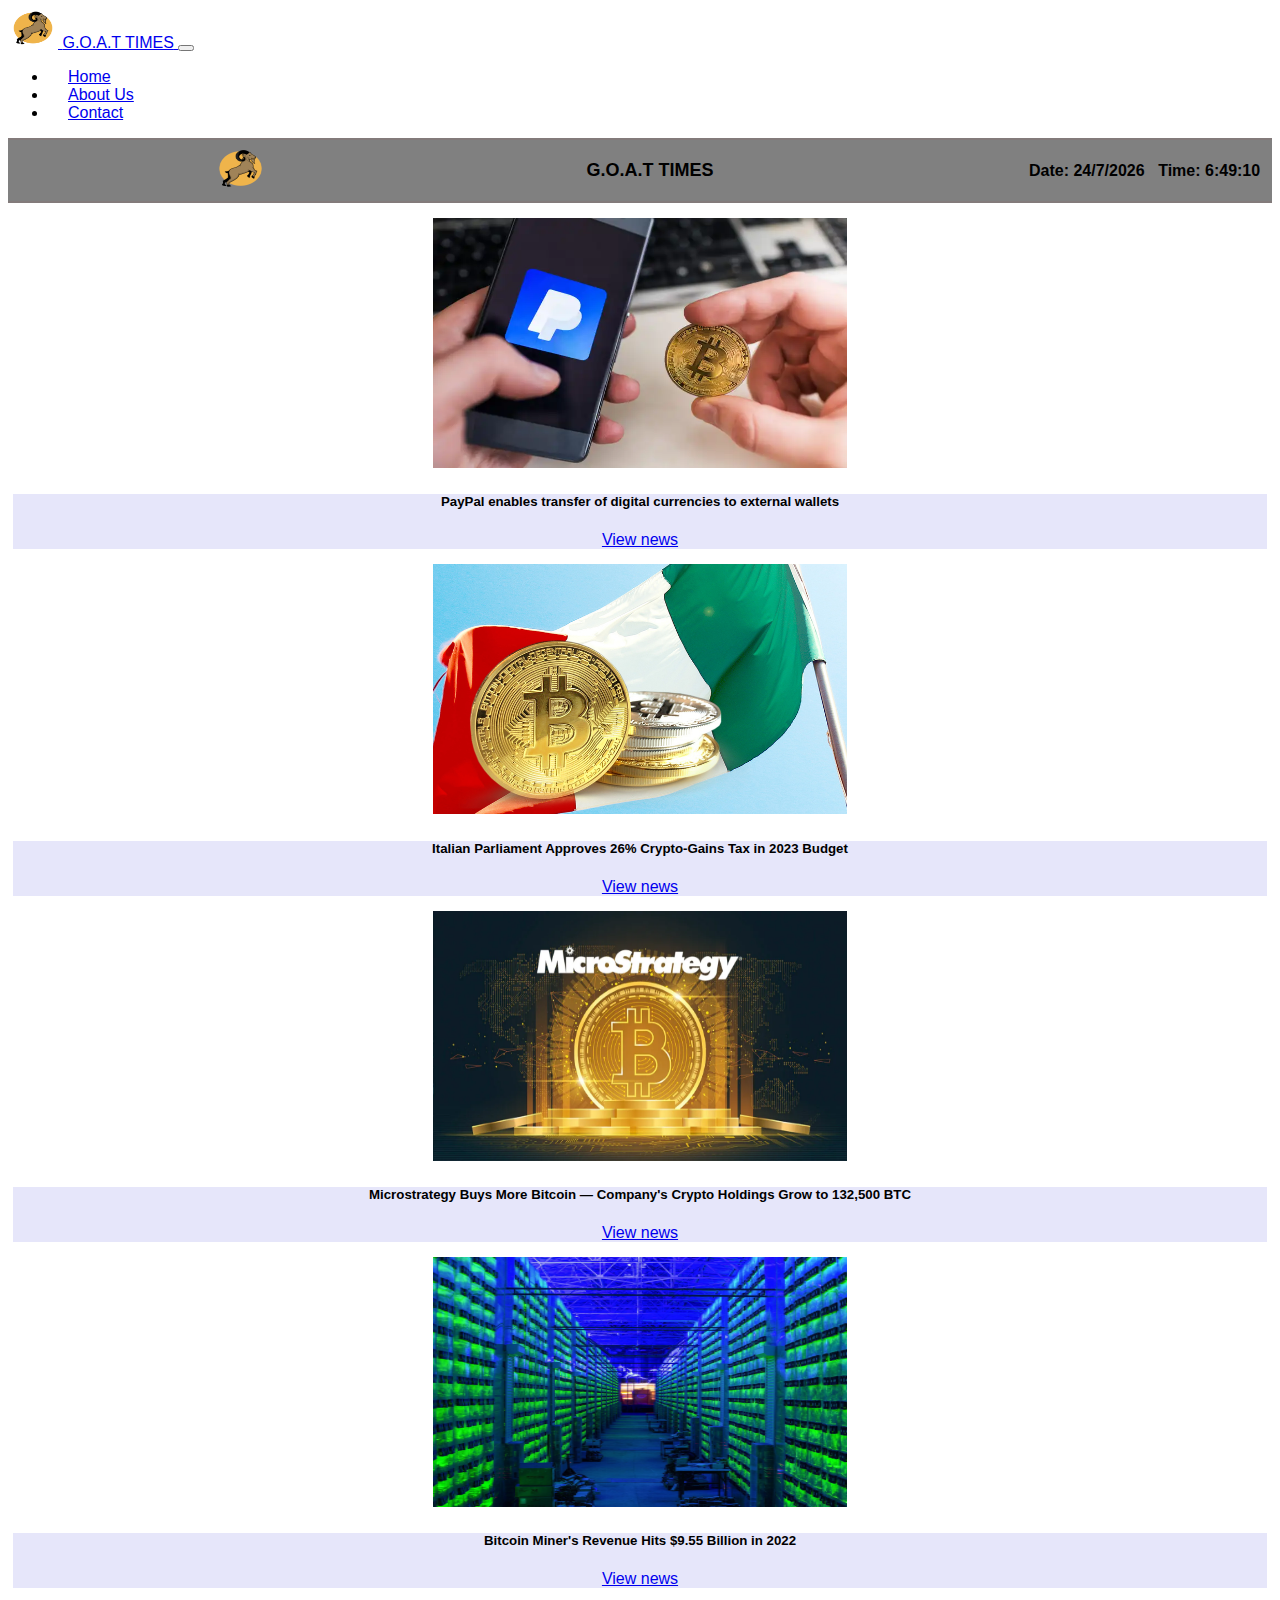
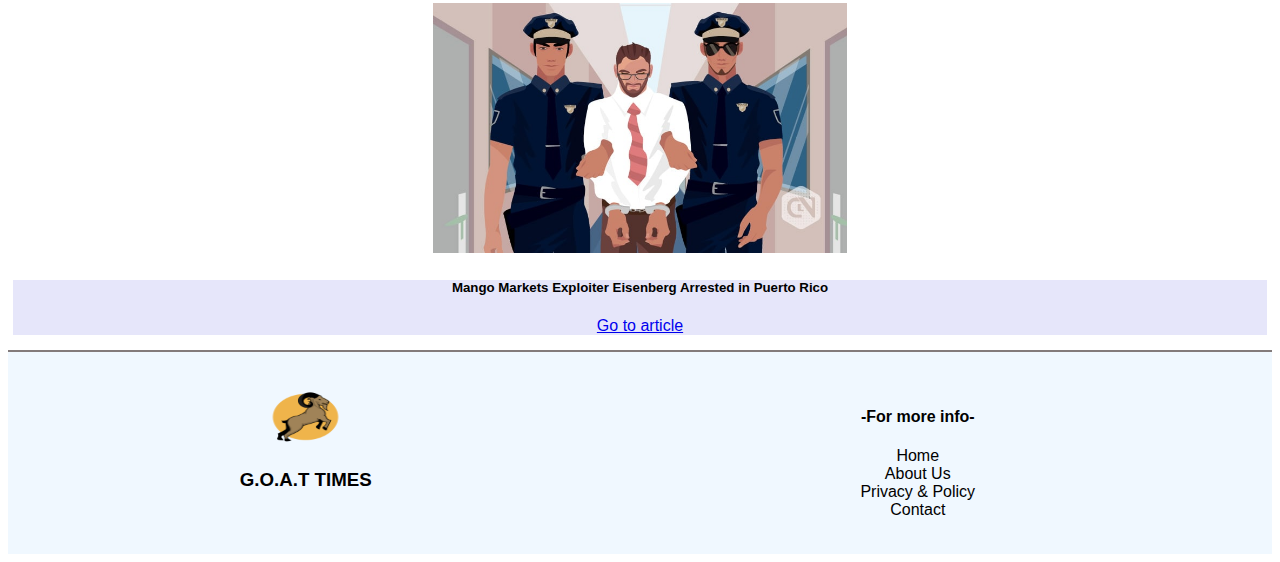
<file: G.O.A.T/index.html>
<!DOCTYPE html>
<html lang="en">
<head>
    <meta charset="UTF-8">
    <meta http-equiv="X-UA-Compatible" content="IE=edge">
    <meta name="viewport" content="width=device-width, initial-scale=1.0">
    <meta name="description" content="Goat Times is a dummy news website created by Ali Imam">

    <title>G.O.A.T| Home Page </title>
    <!-- Favicon -->
    <link rel="icon" href="Images/logo/favicon.png">

    <!-- Google Fonts -->
    <link rel="preconnect" href="https://fonts.googleapis.com">
    <link rel="preconnect" href="https://fonts.gstatic.com" crossorigin>
    <link href="https://fonts.googleapis.com/css2?family=Merienda+One&family=Merriweather:ital@1&family=Montserrat&family=Playfair+Display:ital@0;1&family=Sacramento&display=swap" rel="stylesheet">
    <link href="https://fonts.googleapis.com/css2?family=Merriweather&display=swap" rel="stylesheet">

    <!-- CSS Stylesheets -->
    <link rel="stylesheet" href="css/styles.css">
    
    <!-- Bootstrap Script -->
    <link href="https://cdn.jsdelivr.net/npm/bootstrap@5.1.3/dist/css/bootstrap.min.css" rel="stylesheet" integrity="sha384-1BmE4kWBq78iYhFldvKuhfTAU6auU8tT94WrHftjDbrCEXSU1oBoqyl2QvZ6jIW3" crossorigin="anonymous">
    <script src="https://cdn.jsdelivr.net/npm/bootstrap@5.1.3/dist/js/bootstrap.bundle.min.js" integrity="sha384-ka7Sk0Gln4gmtz2MlQnikT1wXgYsOg+OMhuP+IlRH9sENBO0LRn5q+8nbTov4+1p" crossorigin="anonymous"></script>

</head>
<body>

    <!-- Top-Container -->
    <nav class="navbar navbar-expand-lg navbar-light bg-light  ">
        <div class="container-fluid">
            <a class="navbar-brand" href="index.html">
                <img src="Images/logo/one.png" alt="" width="50" height="40" class="d-inline-block align-text-top">
                <brand class="brand"> G.O.A.T TIMES</brand>
              </a>
          <button class="navbar-toggler" type="button" data-bs-toggle="collapse" data-bs-target="#navbarNav" aria-controls="navbarNav" aria-expanded="false" aria-label="Toggle navigation">
            <span class="navbar-toggler-icon"></span>
          </button>
          <div class="collapse navbar-collapse justify-content-end" id="navbarNav">
            <ul class="navbar-nav ">
              <li class="nav-item">
                <a class="nav-link active" aria-current="page" href="index.html">Home</a>
              </li>
              <li class="nav-item">
                <a class="nav-link" aria-current="page" href="index.html">About Us</a>
              </li>
              <li class="nav-item">
                <a class="nav-link" aria-current="page" href="index.html">Contact</a>
              </li>
            </ul>
          </div>
        </div>
      </nav>
    
    <!-- Body-Container -->
    <hr class="hr0">
    <!-- Part-01 -->
    <div class="home-page ">
      <div class="hp-img">
        <img src="Images/logo/one.png" alt="" width="55px" height="45px">
      </div>
      <div class="hp-text">
        <h1> <brand class="brand"> G.O.A.T TIMES</brand></h1>
      </div>
      <div class="hp-date">
        <div class="date">
          <p> </p>
          <p id="date"></p>
          <script src="date-time.js"></script>
        </div>
        <div class="time">
          <p> </p>
          <p id="time" onload="currentTime()"></p>
          <script src="date-time.js"></script>
        </div>
      </div>
    </div>
    <hr class="hr0">
    

    <!-- Part-02 -->
    <div class="row g-0 News-Cards ">

      <div class="col-sm-4">
        <div class="card newslink">
          <img src="Images/news-images/news-img-1.webp" class=" border " alt="news-article-1" width="414" height="250">
          <div class="card-body ">
            <h5 class="card-title">PayPal enables transfer of digital currencies to external wallets <br></h5>
            <a href="news1.html" class="btn btn-light bg-success">View news</a>
          </div>
        </div>
      </div>

      <div class="col-sm-4">
        <div class="card newslink">
          <img src="Images/news-images/news-img-2.webp" class="border" alt="news-article-2" width="414" height="250">
          <div class="card-body">
            <h5 class="card-title">Italian Parliament Approves 26% Crypto-Gains Tax in 2023 Budget</h5>
            <a href="news2.html" class="btn btn-light bg-success">View news</a>
          </div>
        </div>
      </div>

      <div class="col-sm-4">
        <div class="card newslink">
          <img src="Images/news-images/news-img-3.webp" class="border" alt="news-article-3" width="414" height="250">
          <div class="card-body">
            <h5 class="card-title">Microstrategy Buys More Bitcoin — Company's Crypto Holdings Grow to 132,500 BTC</h5>
            <a href="news3.html" class="btn btn-light bg-success">View news</a>
          </div>
        </div>
      </div>

      <div class="row g-0 News-Cards">

        <div class="col-sm-4">
          <div class="card newslink">
            <img src="Images/news-images/news-img-4.webp" class="border" alt="news-article-4" width="414" height="250">
            <div class="card-body">
              <h5 class="card-title">Bitcoin Miner's Revenue Hits $9.55 Billion in 2022</h5>
              <a href="news4.html" class="btn btn-light bg-success">View news</a>
            </div>
          </div>
        </div>
  
        <div class="col-sm-4">
          <div class="card newslink">
            <img src="Images/news-images/news-img-5.webp" class="border" alt="news-article-5" width="414" height="250">
            <div class="card-body">
              <h5 class="card-title">Mango Markets Exploiter Eisenberg Arrested in Puerto Rico</h5>
              <a href="news5.html" class="btn btn-light bg-success">Go to article</a>
            </div>
          </div>
        </div>

      </div> 

    </div>
    <hr class="hr0">

    <!-- Part-03 -->
 <!-- Part-03 For largeScreen-->
 <div class="largeScreen">
  <div class="p-ls-31">
    <img src="Images/logo/one.png" alt="logo" width="85px" height="60px" >
    <h3> <brand class="brand">  G.O.A.T TIMES </brand> </h3>
  </div>
  
  <div class="p-ls-33">
    <h4> -For more info- </h4>
    <ul class="ul1">
        <li><a class="a1" href="index.html">Home</a></li>
        <li><a class="a1" href="index.html">About Us</a></li>
        <li><a class="a1" href="index.html">Privacy & Policy</a></li>
        <li><a class="a1" href="index.html">Contact</a></li>
    </ul>
  </div>
  
 </div>

 <!-- Part-03  For smallScreen-->
 <div class="smallScreen">
     <div class="p-ss-31-33">
        <div class="p-ss-31">
            <img src="Images/logo/one.png" alt="logo" width="80px" height="60px" >
             <h3> <brand class="brand">  G.O.A.T TIMES </brand> </h3>
         </div>
         <div class="p-ss-33">
             <br><h4> More Info </h4>
               <ul class="ul1">
                 <li><a class="a1" href="index.html">Home</a></li>
                 <li><a class="a1" href="index.html">About Us</a></li>
                 <li><a class="a1" href="index.html">Privacy & Policy</a></li>
                 <li><a class="a1" href="index.html">Contact</a></li>
               </ul>
         </div>
    </div>

    
 <hr class="hr0">

    

</body>
</html>
</file>
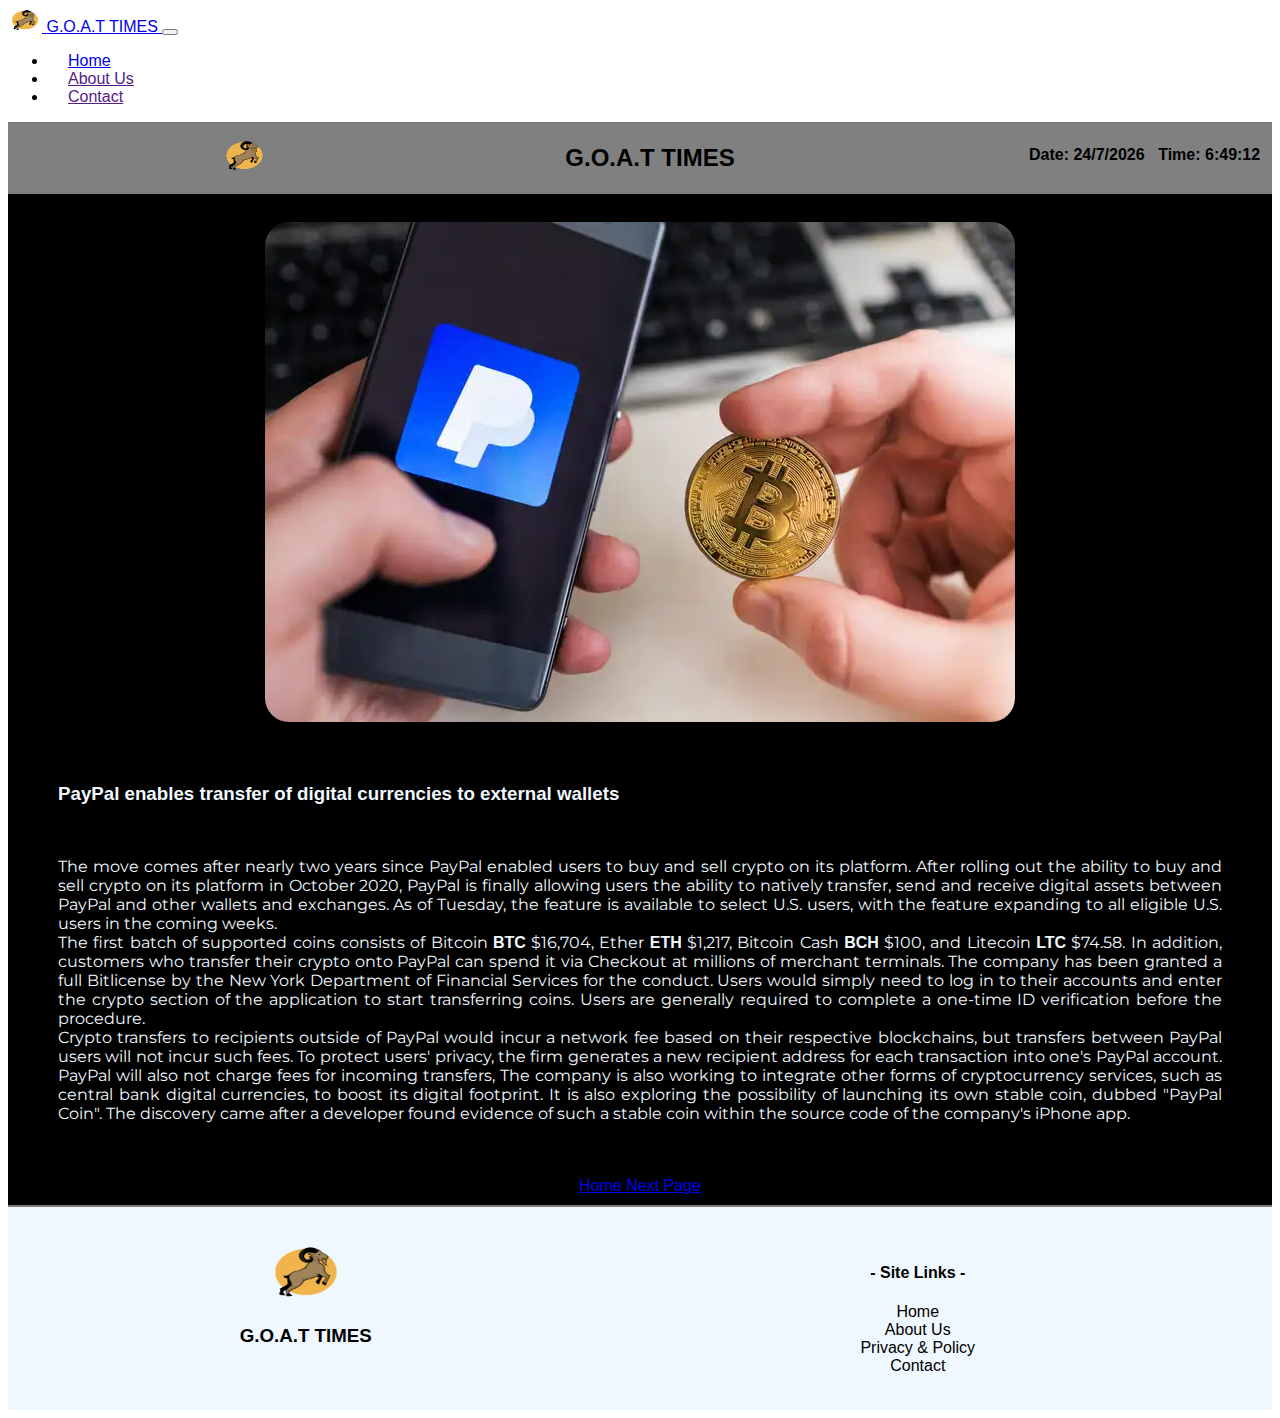
<file: G.O.A.T/news1.html>
<!DOCTYPE html>
<html lang="en">
<head>
  <meta charset="UTF-8">
  <meta http-equiv="X-UA-Compatible" content="IE=edge">
  <meta name="viewport" content="width=device-width, initial-scale=1.0">
  <meta name="description" content="Goat Times is a dummy news website created by Ali Imam">
  
    <title>  G.O.A.T TIMES</title>
    <!-- Favicon -->
    <link rel="icon" href="Images/logo/favicon.png">

    <!-- Google Fonts -->
    <link rel="preconnect" href="https://fonts.googleapis.com">
    <link rel="preconnect" href="https://fonts.gstatic.com" crossorigin>
    <link href="https://fonts.googleapis.com/css2?family=Merienda+One&family=Merriweather:ital@1&family=Montserrat&family=Playfair+Display:ital@0;1&family=Sacramento&display=swap" rel="stylesheet">

    <!-- CSS Stylesheets -->
    <link rel="stylesheet" href="css/styles.css">
    
    <!-- Bootstrap Script -->
    <link href="https://cdn.jsdelivr.net/npm/bootstrap@5.1.3/dist/css/bootstrap.min.css" rel="stylesheet" integrity="sha384-1BmE4kWBq78iYhFldvKuhfTAU6auU8tT94WrHftjDbrCEXSU1oBoqyl2QvZ6jIW3" crossorigin="anonymous">
    <script src="https://cdn.jsdelivr.net/npm/bootstrap@5.1.3/dist/js/bootstrap.bundle.min.js" integrity="sha384-ka7Sk0Gln4gmtz2MlQnikT1wXgYsOg+OMhuP+IlRH9sENBO0LRn5q+8nbTov4+1p" crossorigin="anonymous"></script>
    
</head>
<body>
    <!-- Top-Container -->
    <nav class="navbar navbar-expand-lg navbar-light bg-lightk">
        <div class="container-fluid">
            <a class="navbar-brand" href="#">
                <img src="Images/logo/one.png" alt="" width="34" height="24" class="d-inline-block align-text-top">
                <brand class="brand">  G.O.A.T TIMES</brand>
              </a>
          <button class="navbar-toggler" type="button" data-bs-toggle="collapse" data-bs-target="#navbarNav" aria-controls="navbarNav" aria-expanded="false" aria-label="Toggle navigation">
            <span class="navbar-toggler-icon"></span>
          </button>
          <div class="collapse navbar-collapse justify-content-end" id="navbarNav">
            <ul class="navbar-nav ">
              <li class="nav-item">
                <a class="nav-link active" aria-current="page" href="index.html">Home</a>
              </li>
              <li class="nav-item">
                <a class="nav-link" aria-current="page" href="">About Us</a>
              </li>
              <li class="nav-item">
                <a class="nav-link" aria-current="page" href="">Contact</a>
              </li>
            </ul>
          </div>
        </div>
      </nav> 
    <!-- Body-Container -->
    <hr class="hr0">
    <!-- Part-01 -->
    <div class="home-page">
      <div class="hp-img">
        <img src="Images/logo/one.png" alt="" width="47px" height="35px">
      </div>
      <div class="hp-text">
        <h2> <brand class="brand">  G.O.A.T TIMES</brand></h2>
      </div>
      <div class="hp-date">
        <div class="date">
          <p> </p>
          <p id="date"></p>
          <script src="date-time.js"></script>
        </div>
        <div class="time">
          <p> </p>
          <p id="time"></p>
          <script src="date-time.js"></script>
        </div>
      </div>
    </div>
    <hr class="hr0">
    <!-- Part-02 -->
    <div class="middle-container">
        <br>
        <img class="news-img" src="Images/news-images/news-img-1.webp" alt=""> 
        <br><br>
        <div class="middle-container-news">
            <h3>PayPal enables transfer of digital currencies to external wallets</h3> <br>
            <p>
                The move comes after nearly two years since PayPal enabled users to buy and sell crypto on its platform.
                After rolling out the ability to buy and sell crypto on its platform in October 2020, PayPal is finally allowing users the ability to natively transfer, send and receive digital assets between PayPal and other wallets and exchanges.
                As of Tuesday, the feature is available to select U.S. users, with the feature expanding to all eligible U.S. users in the coming weeks. 
                <br>                
                The first batch of supported coins consists of Bitcoin <b>BTC</b> $16,704, Ether <b>ETH</b> $1,217, Bitcoin Cash <b>BCH</b> $100, and Litecoin <b>LTC</b> $74.58.
                In addition, customers who transfer their crypto onto PayPal can spend it via Checkout at millions of merchant terminals. 
                The company has been granted a full Bitlicense by the New York Department of Financial Services for the conduct.
                Users would simply need to log in to their accounts and enter the crypto section of the application to start transferring coins.
                Users are generally required to complete a one-time ID verification before the procedure. <br>
                Crypto transfers to recipients outside of PayPal would incur a network fee based on their respective blockchains, but transfers between PayPal users will not incur such fees.
                To protect users' privacy, the firm generates a new recipient address for each transaction into one's PayPal account. 
                PayPal will also not charge fees for incoming transfers, The company is also working to integrate other forms of cryptocurrency services, such as central bank digital currencies, to boost its digital footprint.
                It is also exploring the possibility of launching its own stable coin, dubbed "PayPal Coin".
                The discovery came after a developer found evidence of such a stable coin within the source code of the company's iPhone app. 
            </p>
        </div>
        <br>
        <a href="index.html" class="btn btn-primary"> Home </a>
        <a href="news2.html" class="btn btn-success">Next Page</a>
    </div>
    <hr class="hr0">

    <!-- Part-03 -->
 <!-- Part-03 For largeScreen-->
 <div class="largeScreen">
  <div class="p-ls-31">
    <img src="Images/logo/one.png" alt="flash-logo" width="80px" height="60px" >
    <h3> <brand class="brand">  G.O.A.T TIMES</brand> </h3>
  </div>
   
  <div class="p-ls-33">
    <h4> - Site Links - </h4>
    <ul class="ul1">
        <li><a class="a1" href="index.html">Home</a></li>
        <li><a class="a1" href="index.html">About Us</a></li>
        <li><a class="a1" href="index.html">Privacy & Policy</a></li>
        <li><a class="a1" href="index.html">Contact</a></li>
    </ul>
  </div>
  
 </div>

 <!-- Part-03  For smallScreen-->
 <div class="smallScreen">
     <div class="p-ss-31-33">
        <div class="p-ss-31">
            <img src="Images/logo/one.png" alt="Flash-logo" width="80px" height="60px" >
             <h3> <brand class="brand"> G.O.A.T TIMES</brand> </h3>
         </div>
         <div class="p-ss-33">
             <br><h4> - Site Links - </h4>
               <ul class="ul1">
                 <li><a class="a1" href="index.html">Home</a></li>
                 <li><a class="a1" href="index.html">About Us</a></li>
                 <li><a class="a1" href="index.html">Privacy & Policy</a></li>
                 <li><a class="a1" href="index.html">Contact</a></li>
               </ul>
         </div>
    </div>

     
  
            
     
</body>
</html>
</file>
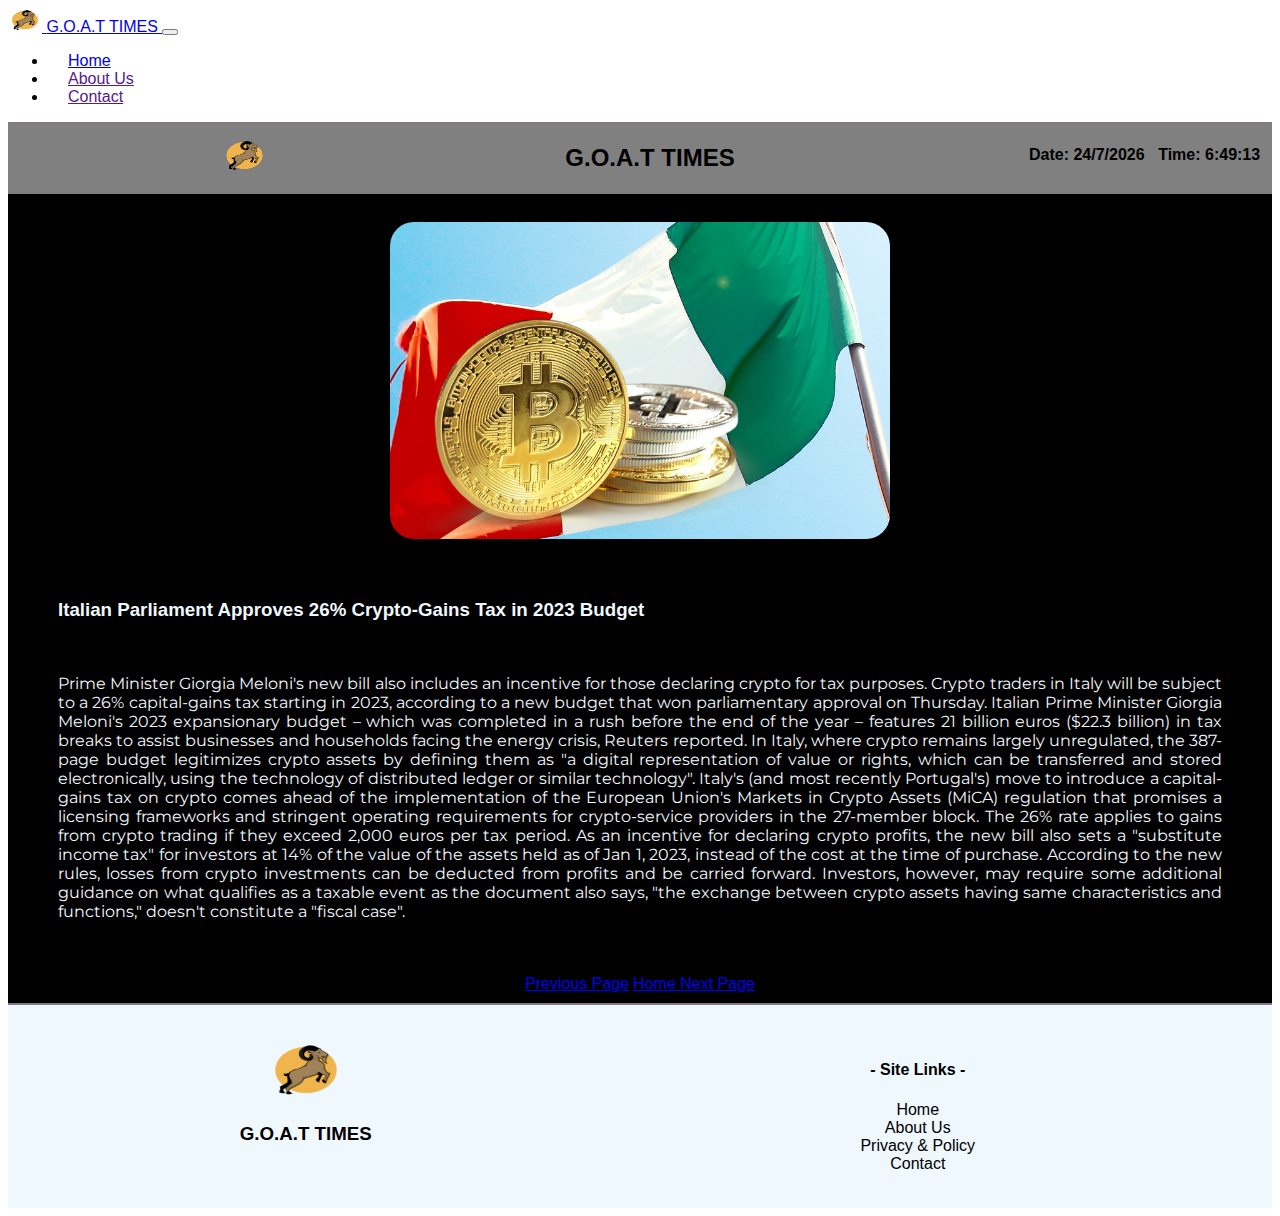
<file: G.O.A.T/news2.html>
<!DOCTYPE html>
<html lang="en">
<head>
  <meta charset="UTF-8">
  <meta http-equiv="X-UA-Compatible" content="IE=edge">
  <meta name="viewport" content="width=device-width, initial-scale=1.0">
  <meta name="description" content="Goat Times is a dummy news website created by Ali Imam">
    <title> G.O.A.T TIMES</title>
    <!-- Favicon -->
    <link rel="icon" href="Images/logo/one.png">

    <!-- Google Fonts -->
    <link rel="preconnect" href="https://fonts.googleapis.com">
    <link rel="preconnect" href="https://fonts.gstatic.com" crossorigin>
    <link href="https://fonts.googleapis.com/css2?family=Merienda+One&family=Merriweather:ital@1&family=Montserrat&family=Playfair+Display:ital@0;1&family=Sacramento&display=swap" rel="stylesheet">

    <!-- CSS Stylesheets -->
    <link rel="stylesheet" href="css/styles.css">
    
    <!-- Bootstrap Script -->
    <link href="https://cdn.jsdelivr.net/npm/bootstrap@5.1.3/dist/css/bootstrap.min.css" rel="stylesheet" integrity="sha384-1BmE4kWBq78iYhFldvKuhfTAU6auU8tT94WrHftjDbrCEXSU1oBoqyl2QvZ6jIW3" crossorigin="anonymous">
    <script src="https://cdn.jsdelivr.net/npm/bootstrap@5.1.3/dist/js/bootstrap.bundle.min.js" integrity="sha384-ka7Sk0Gln4gmtz2MlQnikT1wXgYsOg+OMhuP+IlRH9sENBO0LRn5q+8nbTov4+1p" crossorigin="anonymous"></script>

</head>
<body>

    <!-- Top-Container -->
    <nav class="navbar navbar-expand-lg navbar-light bg-light">
      <div class="container-fluid">
          <a class="navbar-brand" href="#">
              <img src="Images/logo/one.png" alt="" width="34" height="24" class="d-inline-block align-text-top">
              <brand class="brand">  G.O.A.T TIMES</brand>
            </a>
        <button class="navbar-toggler" type="button" data-bs-toggle="collapse" data-bs-target="#navbarNav" aria-controls="navbarNav" aria-expanded="false" aria-label="Toggle navigation">
          <span class="navbar-toggler-icon"></span>
        </button>
        <div class="collapse navbar-collapse justify-content-end" id="navbarNav">
          <ul class="navbar-nav ">
            <li class="nav-item">
              <a class="nav-link active" aria-current="page" href="index.html">Home</a>
            </li>
            <li class="nav-item">
              <a class="nav-link" aria-current="page" href="">About Us</a>
            </li>
            <li class="nav-item">
              <a class="nav-link" aria-current="page" href="">Contact</a>
            </li>
          </ul>
        </div>
      </div>
    </nav> 
    
    <!-- Body-Container -->
    <hr class="hr0">
    <!-- Part-01 -->
    <div class="home-page">
      <div class="hp-img">
        <img src="Images/logo/one.png" alt="" width="47px" height="35px">
      </div>
      <div class="hp-text">
        <h2> <brand class="brand">  G.O.A.T TIMES</brand></h2>
      </div>
      <div class="hp-date">
        <div class="date">
          <p> </p>
          <p id="date"></p>
          <script src="date-time.js"></script>
        </div>
        <div class="time">
          <p> </p>
          <p id="time"></p>
          <script src="date-time.js"></script>
        </div>
      </div>
    </div>
    <hr class="hr0">

    <!-- Part-02 -->
    <div class="middle-container">
        <br>
        <img class="news-img" src="Images/news-images/news-img-2.webp" alt="" width="500px" height="500px">
        <br><br>
        <div class="middle-container-news">
            <h3>Italian Parliament Approves 26% Crypto-Gains Tax in 2023 Budget</h3> <br>
            <p>
                Prime Minister Giorgia Meloni's new bill also includes an incentive for those declaring crypto for tax purposes.
                Crypto traders in Italy will be subject to a 26% capital-gains tax starting in 2023, according to a new budget that won parliamentary approval on Thursday.
                Italian Prime Minister Giorgia Meloni's 2023 expansionary budget – which was completed in a rush before the end of the year – features 21 billion euros ($22.3 billion) in tax breaks to assist businesses and households facing the energy crisis, Reuters reported.
                In Italy, where crypto remains largely unregulated, the 387-page budget legitimizes crypto assets by defining them as "a digital representation of value or rights, which can be transferred and stored electronically, using the technology of distributed ledger or similar technology".
                Italy's (and most recently Portugal's) move to introduce a capital-gains tax on crypto comes ahead of the implementation of the European Union's Markets in Crypto Assets (MiCA) regulation that promises a licensing frameworks and stringent operating requirements for crypto-service providers in the 27-member block.
                The 26% rate applies to gains from crypto trading if they exceed 2,000 euros per tax period. 
                As an incentive for declaring crypto profits, the new bill also sets a "substitute income tax" for investors at 14% of the value of the assets held as of Jan 1, 2023, instead of the cost at the time of purchase.
                According to the new rules, losses from crypto investments can be deducted from profits and be carried forward.
                Investors, however, may require some additional guidance on what qualifies as a taxable event as the document also says, "the exchange between crypto assets having same characteristics and functions," doesn't constitute a "fiscal case".

            </p>
        </div>
        <br>
        <a href="news1.html" class="btn btn-secondary">Previous Page</a>
        <a href="index.html" class="btn btn-primary"> Home </a>
        <a href="news3.html" class="btn btn-success">Next Page</a>
    </div>
    <hr class="hr0">

    <!-- Part-03 -->
 <!-- Part-03 For largeScreen-->
 <div class="largeScreen">
  <div class="p-ls-31">
    <img src="Images/logo/one.png" alt="logo" width="80px" height="60px" >
    <h3> <brand class="brand"> G.O.A.T TIMES</brand> </h3>
  </div>
   
  <div class="p-ls-33">
    <h4> - Site Links - </h4>
    <ul class="ul1">
        <li><a class="a1" href="index.html">Home</a></li>
        <li><a class="a1" href="index.html">About Us</a></li>
        <li><a class="a1" href="index.html">Privacy & Policy</a></li>
        <li><a class="a1" href="index.html">Contact</a></li>
    </ul>
  </div>
  
 </div>

 <!-- Part-03  For smallScreen-->
 <div class="smallScreen">
     <div class="p-ss-31-33">
        <div class="p-ss-31">
            <img src="Images/logo/one.png" alt="logo" width="80px" height="60px" >
             <h3> <brand class="brand">  G.O.A.T TIMES</brand> </h3>
         </div>
         <div class="p-ss-33">
             <br><h4> - Site Links - </h4>
               <ul class="ul1">
                 <li><a class="a1" href="index.html">Home</a></li>
                 <li><a class="a1" href="index.html">About Us</a></li>
                 <li><a class="a1" href="index.html">Privacy & Policy</a></li>
                 <li><a class="a1" href="index.html">Contact</a></li>
               </ul>
         </div>
    </div>

    
 

    

</body>
</html>
</file>
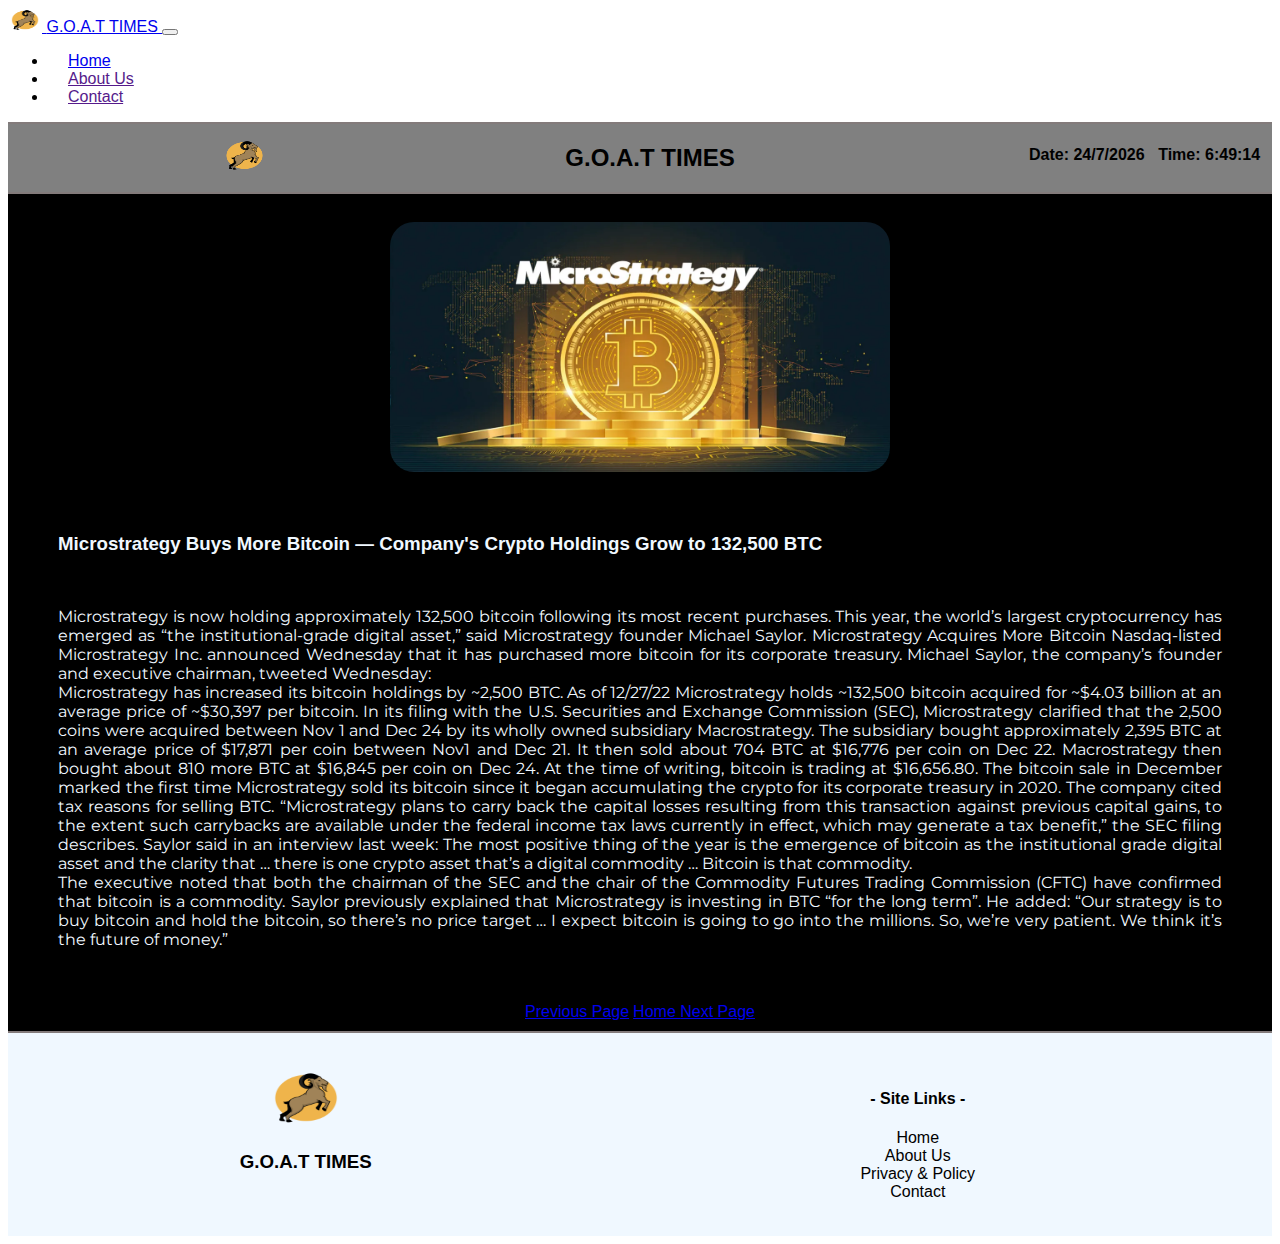
<file: G.O.A.T/news3.html>
<!DOCTYPE html>
<html lang="en">
<head>
  <meta charset="UTF-8">
  <meta http-equiv="X-UA-Compatible" content="IE=edge">
  <meta name="viewport" content="width=device-width, initial-scale=1.0">
  <meta name="description" content="Goat Times is a dummy news website created by Ali Imam">
    <title>  G.O.A.T TIMES</title>
    <!-- Favicon -->
    <link rel="icon" href="Images/logo/favicon.png">

    <!-- Google Fonts -->
    <link rel="preconnect" href="https://fonts.googleapis.com">
    <link rel="preconnect" href="https://fonts.gstatic.com" crossorigin>
    <link href="https://fonts.googleapis.com/css2?family=Merienda+One&family=Merriweather:ital@1&family=Montserrat&family=Playfair+Display:ital@0;1&family=Sacramento&display=swap" rel="stylesheet">

    <!-- CSS Stylesheets -->
    <link rel="stylesheet" href="css/styles.css">
    
    <!-- Bootstrap Script -->
    <link href="https://cdn.jsdelivr.net/npm/bootstrap@5.1.3/dist/css/bootstrap.min.css" rel="stylesheet" integrity="sha384-1BmE4kWBq78iYhFldvKuhfTAU6auU8tT94WrHftjDbrCEXSU1oBoqyl2QvZ6jIW3" crossorigin="anonymous">
    <script src="https://cdn.jsdelivr.net/npm/bootstrap@5.1.3/dist/js/bootstrap.bundle.min.js" integrity="sha384-ka7Sk0Gln4gmtz2MlQnikT1wXgYsOg+OMhuP+IlRH9sENBO0LRn5q+8nbTov4+1p" crossorigin="anonymous"></script>

</head>
<body>

    <!-- Top-Container -->
    <nav class="navbar navbar-expand-lg navbar-light bg-light">
      <div class="container-fluid">
          <a class="navbar-brand" href="#">
              <img src="Images/logo/one.png" alt="" width="34" height="24" class="d-inline-block align-text-top">
              <brand class="brand">  G.O.A.T TIMES </brand>
            </a>
        <button class="navbar-toggler" type="button" data-bs-toggle="collapse" data-bs-target="#navbarNav" aria-controls="navbarNav" aria-expanded="false" aria-label="Toggle navigation">
          <span class="navbar-toggler-icon"></span>
        </button>
        <div class="collapse navbar-collapse justify-content-end" id="navbarNav">
          <ul class="navbar-nav ">
            <li class="nav-item">
              <a class="nav-link active" aria-current="page" href="index.html">Home</a>
            </li>
            <li class="nav-item">
              <a class="nav-link" aria-current="page" href="">About Us</a>
            </li>
            <li class="nav-item">
              <a class="nav-link" aria-current="page" href="">Contact</a>
            </li>
          </ul>
        </div>
      </div>
    </nav> 
    
    <!-- Body-Container -->
    <hr class="hr0">
    <!-- Part-01 -->
    <div class="home-page">
      <div class="hp-img">
        <img src="Images/logo/one.png" alt="" width="47px" height="35px">
      </div>
      <div class="hp-text">
        <h2> <brand class="brand">  G.O.A.T TIMES</brand></h2>
      </div>
      <div class="hp-date">
        <div class="date">
          <p> </p>
          <p id="date"></p>
          <script src="date-time.js"></script>
        </div>
        <div class="time">
          <p> </p>
          <p id="time"></p>
          <script src="date-time.js"></script>
        </div>
      </div>
    </div>
    <hr class="hr0">

    <!-- Part-02 -->
    <div class="middle-container">
        <br>
        <img class="news-img" src="Images/news-images/news-img-3.webp" alt="" width="500px" height="500px">
        <br><br>
        <div class="middle-container-news">
            <h3>Microstrategy Buys More Bitcoin — Company's Crypto Holdings Grow to 132,500 BTC</h3> <br>
            <p>
                Microstrategy is now holding approximately 132,500 bitcoin following its most recent purchases. 
                This year, the world’s largest cryptocurrency has emerged as “the institutional-grade digital asset,” said Microstrategy founder Michael Saylor.
                Microstrategy Acquires More Bitcoin
                Nasdaq-listed Microstrategy Inc. announced Wednesday that it has purchased more bitcoin for its corporate treasury. 
                Michael Saylor, the company’s founder and executive chairman, tweeted Wednesday:
                <br>
                Microstrategy has increased its bitcoin holdings by ~2,500 BTC. 
                As of 12/27/22 Microstrategy holds ~132,500 bitcoin acquired for ~$4.03 billion at an average price of ~$30,397 per bitcoin.
                In its filing with the U.S. Securities and Exchange Commission (SEC), Microstrategy clarified that the 2,500 coins were acquired between Nov 1 and Dec 24 by its wholly owned subsidiary Macrostrategy.
                The subsidiary bought approximately 2,395 BTC at an average price of $17,871 per coin between Nov1  and Dec 21.
                It then sold about 704 BTC at $16,776 per coin on Dec 22.
                Macrostrategy then bought about 810 more BTC at $16,845 per coin on Dec 24. 
                At the time of writing, bitcoin is trading at $16,656.80.
                The bitcoin sale in December marked the first time Microstrategy sold its bitcoin since it began accumulating the crypto for its corporate treasury in 2020. 
                The company cited tax reasons for selling BTC. “Microstrategy plans to carry back the capital losses resulting from this transaction against previous capital gains, to the extent such carrybacks are available under the federal income tax laws currently in effect, which may generate a tax benefit,” the SEC filing describes.
                Saylor said in an interview last week:
                The most positive thing of the year is the emergence of bitcoin as the institutional grade digital asset and the clarity that … there is one crypto asset that’s a digital commodity … Bitcoin is that commodity.
                <br>
                The executive noted that both the chairman of the SEC and the chair of the Commodity Futures Trading Commission (CFTC) have confirmed that bitcoin is a commodity.
                Saylor previously explained that Microstrategy is investing in BTC “for the long term”. 
                He added: “Our strategy is to buy bitcoin and hold the bitcoin, so there’s no price target … I expect bitcoin is going to go into the millions. So, we’re very patient. We think it’s the future of money.”

            </p>
        </div>
        <br>
        <a href="news2.html" class="btn btn-secondary">Previous Page</a>
        <a href="index.html" class="btn btn-primary"> Home </a>
        <a href="news4.html" class="btn btn-success">Next Page</a>
    </div>
    <hr class="hr0">


    <!-- Part-03 -->
 <!-- Part-03 For largeScreen-->
 <div class="largeScreen">
  <div class="p-ls-31">
    <img src="Images/logo/one.png" alt="flash-logo" width="80px" height="60px" >
    <h3> <brand class="brand">   G.O.A.T TIMES</brand> </h3>
  </div>
   
  <div class="p-ls-33">
    <h4> - Site Links - </h4>
    <ul class="ul1">
        <li><a class="a1" href="index.html">Home</a></li>
        <li><a class="a1" href="index.html">About Us</a></li>
        <li><a class="a1" href="index.html">Privacy & Policy</a></li>
        <li><a class="a1" href="index.html">Contact</a></li>
    </ul>
  </div>
  
 </div>

 <!-- Part-03  For smallScreen-->
 <div class="smallScreen">
     <div class="p-ss-31-33">
        <div class="p-ss-31">
            <img src="Images/logo/one.png" alt="Flash-logo" width="80px" height="60px" >
             <h3> <brand class="brand">  G.O.A.T TIMES</brand> </h3>
         </div>
         <div class="p-ss-33">
             <br><h4> - Site Links - </h4>
               <ul class="ul1">
                 <li><a class="a1" href="index.html">Home</a></li>
                 <li><a class="a1" href="index.html">About Us</a></li>
                 <li><a class="a1" href="index.html">Privacy & Policy</a></li>
                 <li><a class="a1" href="index.html">Contact</a></li>
               </ul>
         </div>
    </div>
    
 

</body>
</html>
</file>
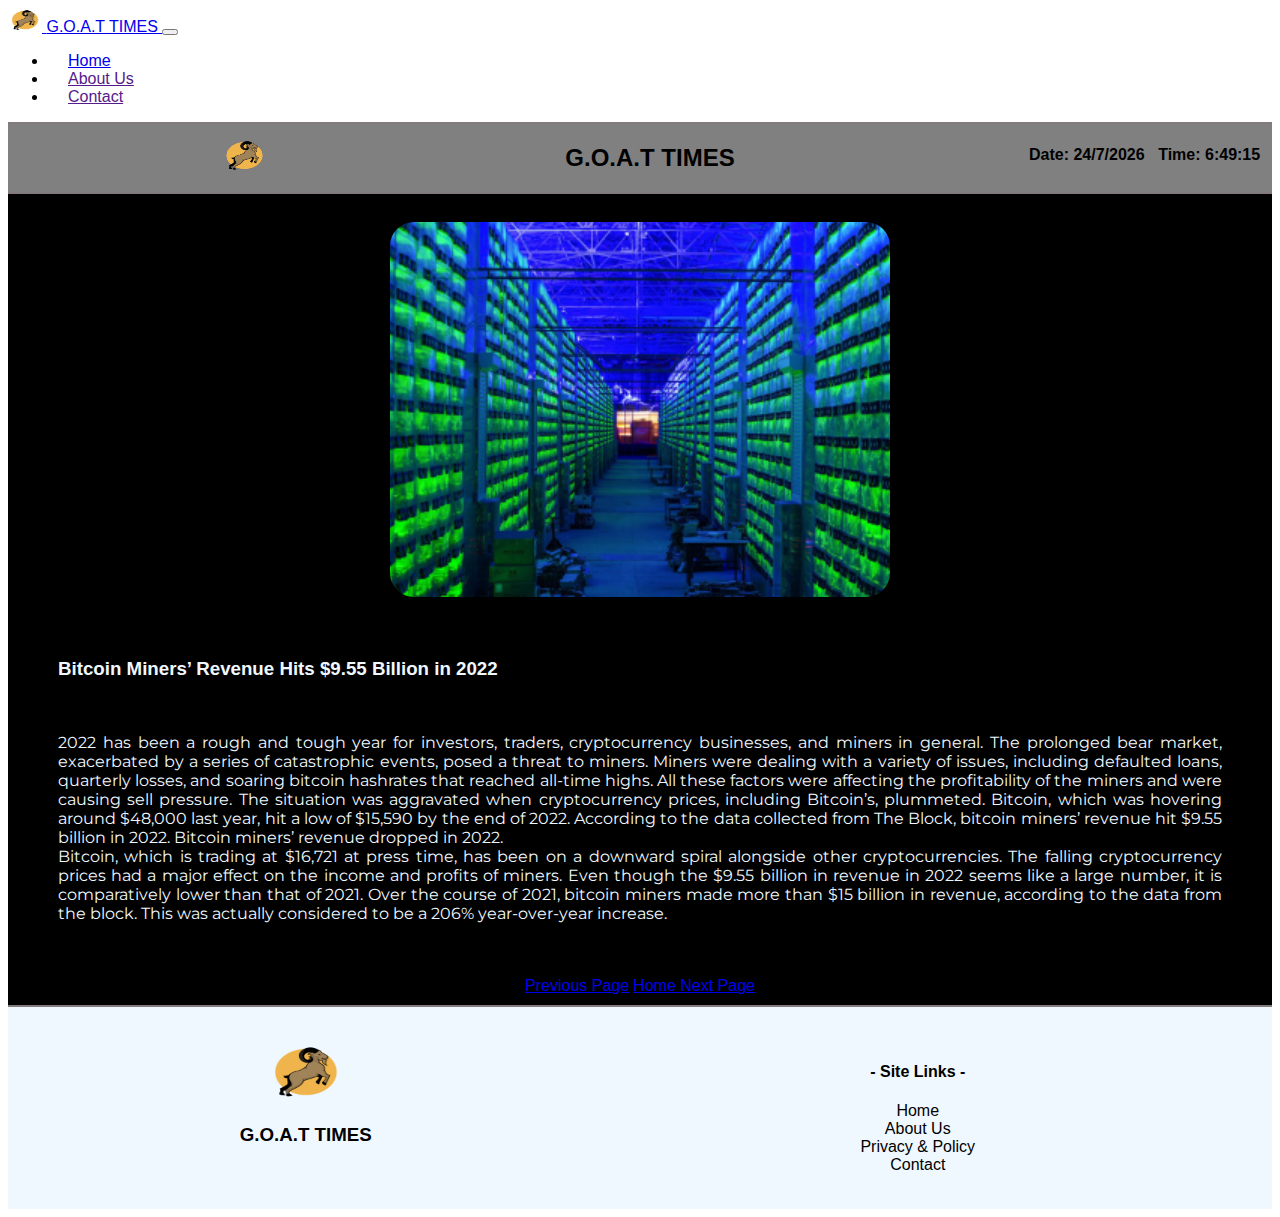
<file: G.O.A.T/news4.html>
<!DOCTYPE html>
<html lang="en">
<head>
  <meta charset="UTF-8">
  <meta http-equiv="X-UA-Compatible" content="IE=edge">
  <meta name="viewport" content="width=device-width, initial-scale=1.0">
  <meta name="description" content="Goat Times is a dummy news website created by Ali Imam">
    <title>  G.O.A.T TIMES</title>
    <!-- Favicon -->
    <link rel="icon" href="Images/logo/favicon.png">

    <!-- Google Fonts -->
    <link rel="preconnect" href="https://fonts.googleapis.com">
    <link rel="preconnect" href="https://fonts.gstatic.com" crossorigin>
    <link href="https://fonts.googleapis.com/css2?family=Merienda+One&family=Merriweather:ital@1&family=Montserrat&family=Playfair+Display:ital@0;1&family=Sacramento&display=swap" rel="stylesheet">

    <!-- CSS Stylesheets -->
    <link rel="stylesheet" href="css/styles.css">
    
    <!-- Bootstrap Script -->
    <link href="https://cdn.jsdelivr.net/npm/bootstrap@5.1.3/dist/css/bootstrap.min.css" rel="stylesheet" integrity="sha384-1BmE4kWBq78iYhFldvKuhfTAU6auU8tT94WrHftjDbrCEXSU1oBoqyl2QvZ6jIW3" crossorigin="anonymous">
    <script src="https://cdn.jsdelivr.net/npm/bootstrap@5.1.3/dist/js/bootstrap.bundle.min.js" integrity="sha384-ka7Sk0Gln4gmtz2MlQnikT1wXgYsOg+OMhuP+IlRH9sENBO0LRn5q+8nbTov4+1p" crossorigin="anonymous"></script>

</head>
<body>

    <!-- Top-Container -->
    <nav class="navbar navbar-expand-lg navbar-light bg-light">
      <div class="container-fluid">
          <a class="navbar-brand" href="#">
              <img src="Images/logo/one.png" alt="" width="34" height="24" class="d-inline-block align-text-top">
              <brand class="brand">  G.O.A.T TIMES</brand>
            </a>
        <button class="navbar-toggler" type="button" data-bs-toggle="collapse" data-bs-target="#navbarNav" aria-controls="navbarNav" aria-expanded="false" aria-label="Toggle navigation">
          <span class="navbar-toggler-icon"></span>
        </button>
        <div class="collapse navbar-collapse justify-content-end" id="navbarNav">
          <ul class="navbar-nav ">
            <li class="nav-item">
              <a class="nav-link active" aria-current="page" href="index.html">Home</a>
            </li>
            <li class="nav-item">
              <a class="nav-link" aria-current="page" href="">About Us</a>
            </li>
            <li class="nav-item">
              <a class="nav-link" aria-current="page" href="">Contact</a>
            </li>
          </ul>
        </div>
      </div>
    </nav> 
    
    <!-- Body-Container -->
    <hr class="hr0">
    <!-- Part-01 -->
    <div class="home-page">
      <div class="hp-img">
        <img src="Images/logo/one.png" alt="" width="47px" height="35px">
      </div>
      <div class="hp-text">
        <h2> <brand class="brand">   G.O.A.T TIMES</brand></h2>
      </div>
      <div class="hp-date">
        <div class="date">
          <p> </p>
          <p id="date"></p>
          <script src="date-time.js"></script>
        </div>
        <div class="time">
          <p> </p>
          <p id="time"></p>
          <script src="date-time.js"></script>
        </div>
      </div>
    </div>
    <hr class="hr0">

    <!-- Part-02 -->
    <div class="middle-container">
        <br>
        <img class="news-img" src="Images/news-images/news-img-4.webp" alt="" width="500px" height="500px">
        <br><br>
        <div class="middle-container-news">
            <h3>Bitcoin Miners’ Revenue Hits $9.55 Billion in 2022</h3> <br>
            <p>
              2022 has been a rough and tough year for investors, traders, cryptocurrency businesses, and miners in general. 
              The prolonged bear market, exacerbated by a series of catastrophic events, posed a threat to miners.
              Miners were dealing with a variety of issues, including defaulted loans, quarterly losses, and soaring bitcoin hashrates that reached all-time highs. 
              All these factors were affecting the profitability of the miners and were causing sell pressure.
              The situation was aggravated when cryptocurrency prices, including Bitcoin’s, plummeted. 
              Bitcoin, which was hovering around $48,000 last year, hit a low of $15,590 by the end of 2022. 
              According to the data collected from The Block, bitcoin miners’ revenue hit $9.55 billion in 2022.
              Bitcoin miners’ revenue dropped in 2022. <br>
              Bitcoin, which is trading at $16,721 at press time, has been on a downward spiral alongside other cryptocurrencies. 
              The falling cryptocurrency prices had a major effect on the income and profits of miners. 
              Even though the $9.55 billion in revenue in 2022 seems like a large number, it is comparatively lower than that of 2021.      
              Over the course of 2021, bitcoin miners made more than $15 billion in revenue, according to the data from the block. 
              This was actually considered to be a 206% year-over-year increase.
              
            </p>
        </div>
        <br>
        <a href="news3.html" class="btn btn-secondary">Previous Page</a>
        <a href="index.html" class="btn btn-primary"> Home </a>
        <a href="news5.html" class="btn btn-success">Next Page</a>
    </div>
    <hr class="hr0">

    <!-- Part-03 -->
 <!-- Part-03 For largeScreen-->
 <div class="largeScreen">
  <div class="p-ls-31">
    <img src="Images/logo/one.png" alt="flash-logo" width="80px" height="60px" >
    <h3> <brand class="brand">   G.O.A.T TIMES </brand> </h3>
  </div>
   
  <div class="p-ls-33">
    <h4> - Site Links - </h4>
    <ul class="ul1">
        <li><a class="a1" href="index.html">Home</a></li>
        <li><a class="a1" href="index.html">About Us</a></li>
        <li><a class="a1" href="index.html">Privacy & Policy</a></li>
        <li><a class="a1" href="index.html">Contact</a></li>
    </ul>
  </div>
  
 </div>

 <!-- Part-03  For smallScreen-->
 <div class="smallScreen">
     <div class="p-ss-31-33">
        <div class="p-ss-31">
            <img src="Images/logo/one.png" alt="Flash-logo" width="80px" height="60px" >
             <h3> <brand class="brand">  G.O.A.T TIMES</brand> </h3>
         </div>
         <div class="p-ss-33">
             <br><h4> - Site Links - </h4>
               <ul class="ul1">
                 <li><a class="a1" href="index.html">Home</a></li>
                 <li><a class="a1" href="index.html">About Us</a></li>
                 <li><a class="a1" href="index.html">Privacy & Policy</a></li>
                 <li><a class="a1" href="index.html">Contact</a></li>
               </ul>
         </div>
    </div>

</body>
</html>
</file>
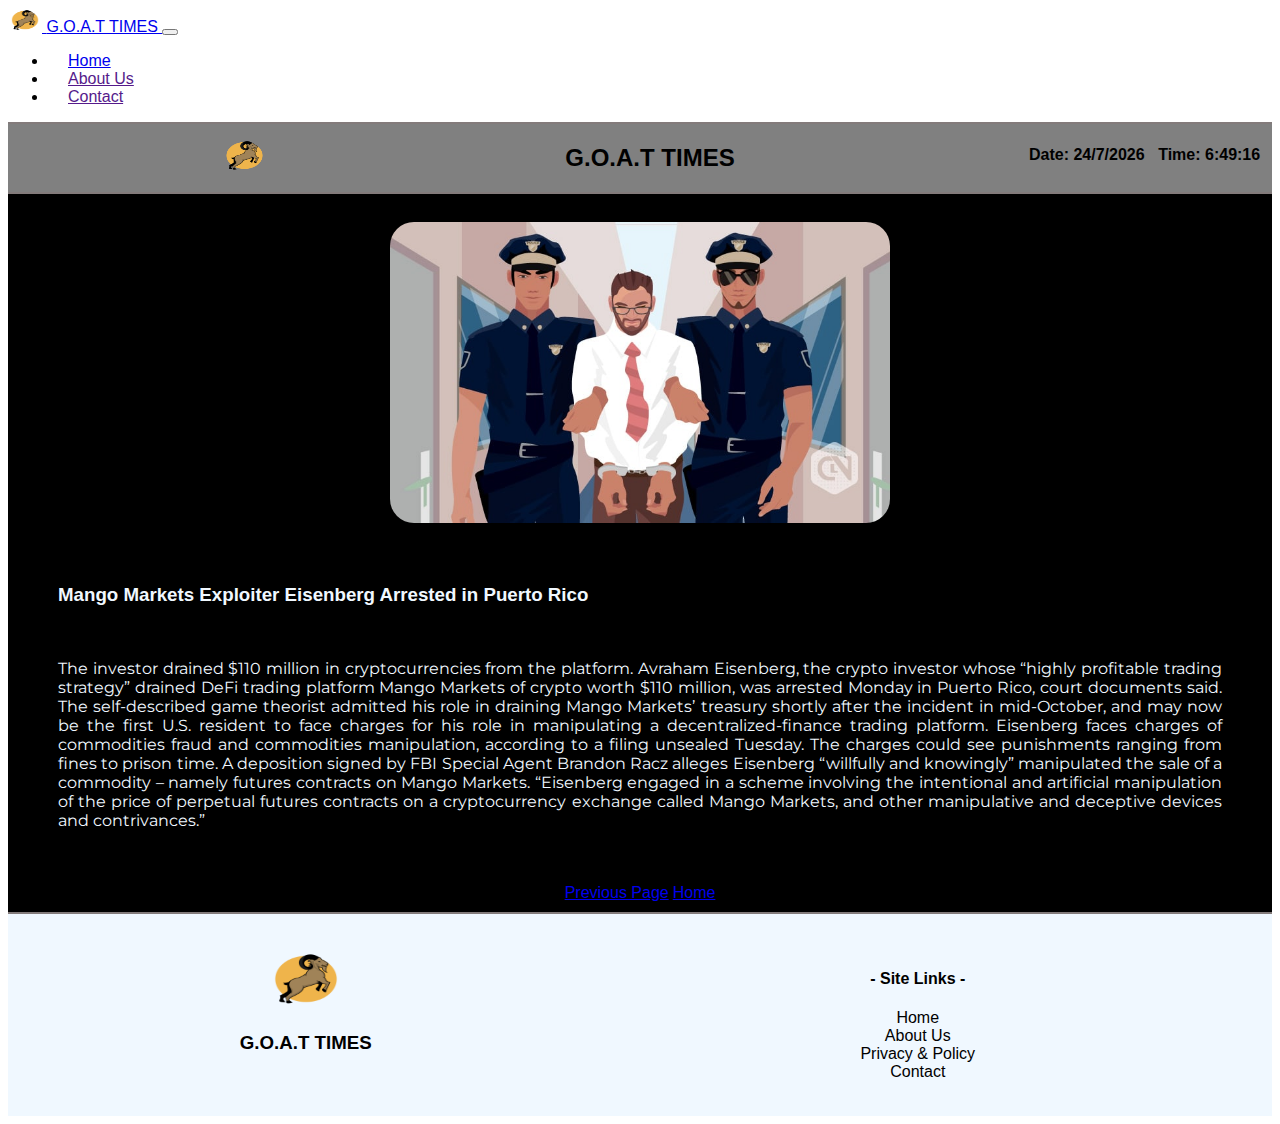
<file: G.O.A.T/news5.html>
<!DOCTYPE html>
<html lang="en">
<head>
  <meta charset="UTF-8">
  <meta http-equiv="X-UA-Compatible" content="IE=edge">
  <meta name="viewport" content="width=device-width, initial-scale=1.0">
  <meta name="description" content="Goat Times is a dummy news website created by Ali Imam">
    <title>  G.O.A.T TIMES</title>
    <!-- Favicon -->
    <link rel="icon" href="Images/logo/favicon.png">

    <!-- Google Fonts -->
    <link rel="preconnect" href="https://fonts.googleapis.com">
    <link rel="preconnect" href="https://fonts.gstatic.com" crossorigin>
    <link href="https://fonts.googleapis.com/css2?family=Merienda+One&family=Merriweather:ital@1&family=Montserrat&family=Playfair+Display:ital@0;1&family=Sacramento&display=swap" rel="stylesheet">

    <!-- CSS Stylesheets -->
    <link rel="stylesheet" href="css/styles.css">
    
    <!-- Bootstrap Script -->
    <link href="https://cdn.jsdelivr.net/npm/bootstrap@5.1.3/dist/css/bootstrap.min.css" rel="stylesheet" integrity="sha384-1BmE4kWBq78iYhFldvKuhfTAU6auU8tT94WrHftjDbrCEXSU1oBoqyl2QvZ6jIW3" crossorigin="anonymous">
    <script src="https://cdn.jsdelivr.net/npm/bootstrap@5.1.3/dist/js/bootstrap.bundle.min.js" integrity="sha384-ka7Sk0Gln4gmtz2MlQnikT1wXgYsOg+OMhuP+IlRH9sENBO0LRn5q+8nbTov4+1p" crossorigin="anonymous"></script>

</head>
<body>

    <!-- Top-Container -->
    <nav class="navbar navbar-expand-lg navbar-light bg-light">
      <div class="container-fluid">
          <a class="navbar-brand" href="#">
              <img src="Images/logo/one.png" alt="" width="34" height="24" class="d-inline-block align-text-top">
              <brand class="brand">   G.O.A.T TIMES </brand>
            </a>
        <button class="navbar-toggler" type="button" data-bs-toggle="collapse" data-bs-target="#navbarNav" aria-controls="navbarNav" aria-expanded="false" aria-label="Toggle navigation">
          <span class="navbar-toggler-icon"></span>
        </button>
        <div class="collapse navbar-collapse justify-content-end" id="navbarNav">
          <ul class="navbar-nav ">
            <li class="nav-item">
              <a class="nav-link active" aria-current="page" href="index.html">Home</a>
            </li>
            <li class="nav-item">
              <a class="nav-link" aria-current="page" href="">About Us</a>
            </li>
            <li class="nav-item">
              <a class="nav-link" aria-current="page" href="">Contact</a>
            </li>
          </ul>
        </div>
      </div>
    </nav> 
    
    <!-- Body-Container -->
    <hr class="hr0">
    <!-- Part-01 -->
    <div class="home-page">
      <div class="hp-img">
        <img src="Images/logo/one.png" alt="" width="47px" height="35px">
      </div>
      <div class="hp-text">
        <h2> <brand class="brand">   G.O.A.T TIMES</brand></h2>
      </div>
      <div class="hp-date">
        <div class="date">
          <p> </p>
          <p id="date"></p>
          <script src="date-time.js"></script>
        </div>
        <div class="time">
          <p> </p>
          <p id="time"></p>
          <script src="date-time.js"></script>
        </div>
      </div>
    </div>
    <hr class="hr0">

    <!-- Part-02 -->
    <div class="middle-container">
        <br>
        <img class="news-img" src="Images/news-images/news-img-5.webp" alt="" width="500px" height="500px">
        <br><br>
        <div class="middle-container-news">
            <h3>Mango Markets Exploiter Eisenberg Arrested in Puerto Rico</h3> <br>
            <p>              
              The investor drained $110 million in cryptocurrencies from the platform.
              Avraham Eisenberg, the crypto investor whose “highly profitable trading strategy” drained DeFi trading platform Mango Markets of crypto worth $110 million, was arrested Monday in Puerto Rico, court documents said.
              The self-described game theorist admitted his role in draining Mango Markets’ treasury shortly after the incident in mid-October, and may now be the first U.S. resident to face charges for his role in manipulating a decentralized-finance trading platform.
              Eisenberg faces charges of commodities fraud and commodities manipulation, according to a filing unsealed Tuesday.
              The charges could see punishments ranging from fines to prison time.
              A deposition signed by FBI Special Agent Brandon Racz alleges Eisenberg “willfully and knowingly” manipulated the sale of a commodity – namely futures contracts on Mango Markets.
              “Eisenberg engaged in a scheme involving the intentional and artificial manipulation of the price of perpetual futures contracts on a cryptocurrency exchange called Mango Markets, and other manipulative and deceptive devices and contrivances.”
            </p>
        </div>
        <br>
        <a href="news4.html" class="btn btn-secondary">Previous Page</a>
        <a href="index.html" class="btn btn-primary"> Home </a>
    </div>
    <hr class="hr0">

    <!-- Part-03 -->
 <!-- Part-03 For largeScreen-->
 <div class="largeScreen">
  <div class="p-ls-31">
    <img src="Images/logo/one.png" alt="flash-logo" width="80px" height="60px" >
    <h3> <brand class="brand">   G.O.A.T TIMES </brand> </h3>
  </div>
   
  <div class="p-ls-33">
    <h4> - Site Links - </h4>
    <ul class="ul1">
        <li><a class="a1" href="index.html">Home</a></li>
        <li><a class="a1" href="index.html">About Us</a></li>
        <li><a class="a1" href="index.html">Privacy & Policy</a></li>
        <li><a class="a1" href="index.html">Contact</a></li>
    </ul>
  </div>
  
 </div>

 <!-- Part-03  For smallScreen-->
 <div class="smallScreen">
     <div class="p-ss-31-33">
        <div class="p-ss-31">
            <img src="Images/logo/one.png" alt="Flash-logo" width="80px" height="60px" >
             <h3> <brand class="brand">  G.O.A.T TIMES</brand> </h3>
         </div>
         <div class="p-ss-33">
             <br><h4> - Site Links - </h4>
               <ul class="ul1">
                 <li><a class="a1" href="index.html">Home</a></li>
                 <li><a class="a1" href="index.html">About Us</a></li>
                 <li><a class="a1" href="index.html">Privacy & Policy</a></li>
                 <li><a class="a1" href="index.html">Contact</a></li>
               </ul>
         </div>
    </div>

</body>
</html>
</file>
<file: G.O.A.T/css/styles.css>
/* Font Style */
.card-title,a,b,h1,h2,h3,h4{
    justify-content: center;
    font-family: 'East Sea Dokdo', sans-serif;
}
h1{
    font-size: large;
}
p{
    font-family: 'Montserrat', sans-serif;
}
.a1{
    color: black;
    text-decoration: none;
}
.ul1{
    list-style: none;
    margin: 0px auto;
    padding-left: 0px;
    color: black;
}
.brand{
    font-family:'Lucida Sans', 'Lucida Sans Regular', 'Lucida Grande', 'Lucida Sans Unicode', Geneva, Verdana, sans-serif;
      
}

/* Horizontal Line */
.hr0{
    margin: 0;
    opacity: 1;
    background-color: transparent;
    border: 2px solid rgb(131, 123, 123);
    border-bottom: 0px;
    padding: 0;
     
}

/* Home Page */
.nav-link{
    padding: 0px 20px;
}

/* -- Part-01 -- */
.home-page{
    display: flex;
    text-align: center;
    background-color: gray;
     
    
     
}
.hp-img{
    padding: 5px 15px;
    display: inline-block;
    width: 20%;
    text-align: end;
    margin: auto;
}
.hp-text{
    margin: auto;
    display: inline-block;
    width: 60%;
}
.hp-date{
    width: 20%;
    text-align: center;
    padding: 5px;
    display: flex;
}
.date,.time{
    margin: 0px auto;
}
@media screen and (max-width: 992px) {
    .hp-date{
      flex-direction: column;
    }
}

/* -- Part-02 -- */
.home-page-p2{
    display: flex;
    text-align: center;
    margin: 30px auto;
    
}
.r1,.r2{
    display: inline-block;
    font-size: large;
    margin: 0px auto;
    width: 32rem;
}
.newslink{
    margin: 15px 5px;
    text-align: center;
}
.card-img-top{
    object-fit: contain;
    background-color: black;
}

/* -- Part-03 -- */
/* For largeScreen */
.largeScreen{
    padding: 20px;
    text-align: center;
    display: flex;
    margin: 0 auto;
    background-color:aliceblue;
}
 
.p-ls-33{
    text-align: center;
    width:20%
}
.p-ls-31,.p-ls-32,.p-ls-33{
    display: inline-block;
    padding: 15px;
    margin: 0 auto;
}
@media screen and (width <= 992px) {
    .largeScreen{
        display: none;
    }
}

/* For smallScreen */
.smallScreen{
    padding: 10px;
    text-align: center;
    display: grid;
    margin: 0 auto;
    background-color: aliceblue;
}
.p-ss-31-33{
    padding: 15px;
}

@media screen and (width > 992px) {
    .smallScreen{
        display: none;
    }
}


/* -- Part-04 -- */
.footer{
    text-align: center;
    padding: 10px;
    line-height: 25px;
    background-color:rgb(167, 161, 161);
}
/* -- End of Home Page -- */

/* News Pages */
.middle-container{
    background-color: rgb(0, 0, 0);
    margin: 0px auto;
    padding: 10px 30px;
    text-align: center;
}
.news-img{
    max-width: 100%;
    height: auto;
    border-radius: 24px;
     
}
.middle-container-news{
     color: aliceblue;
    padding: 20px;
    margin: 0px auto;
    border-radius: 7px;
    text-align: justify;
}
.card-body{
    background-color:lavender;
}
</file>
